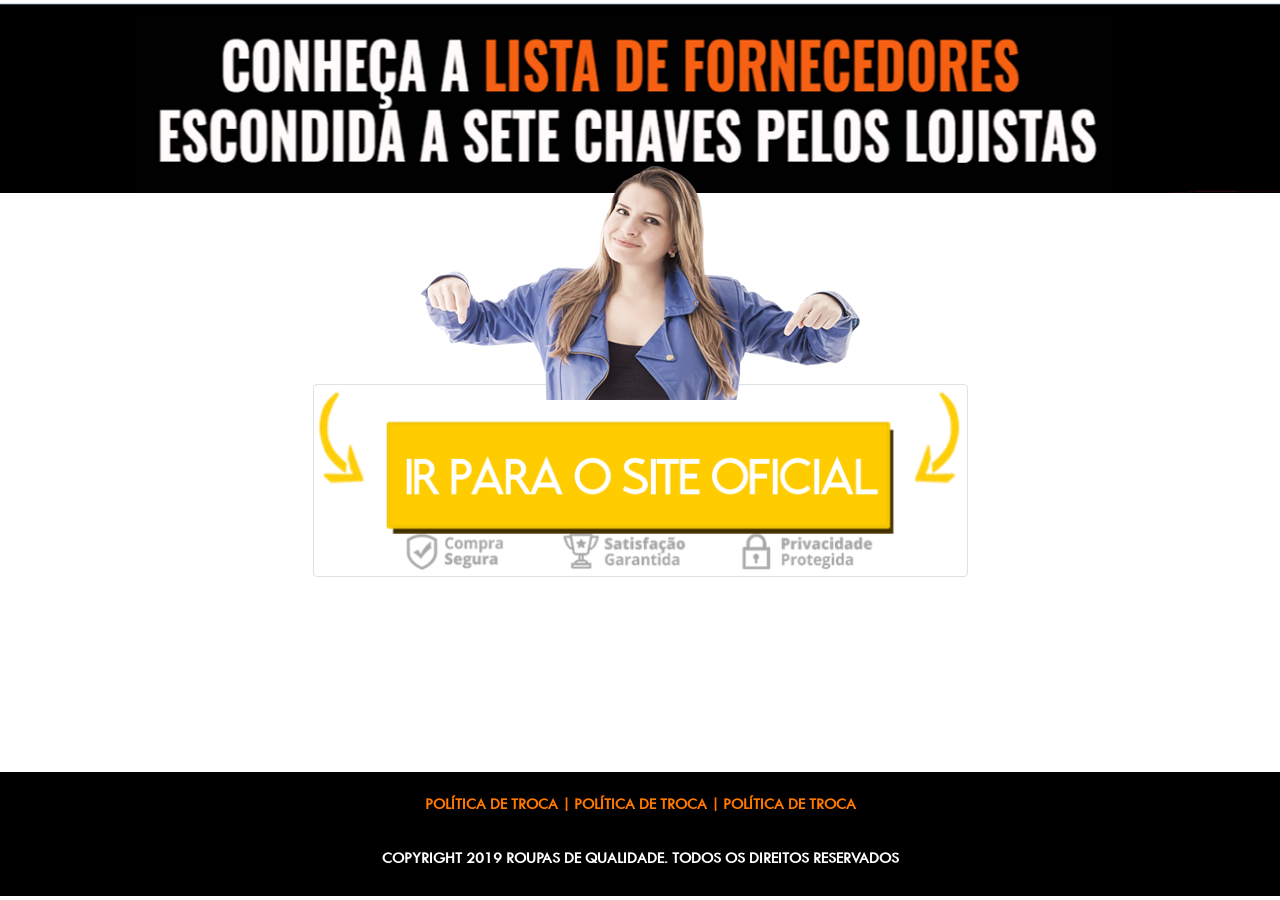
<file: index.html>
﻿

<!doctype html>
<html lang="pt-br">
<head>
<meta charset="UTF-8">
<meta name="viewport" content="width=device-width, user-scalable=no, initial-scale=1.0, maximum-scale=1.0, minimum-scale=1.0">
<meta http-equiv="X-UA-Compatible" content="ie=edge">
<title>ROUPAS DE QUALIDADE</title>
<link rel="shortcut icon" href="images/favicon.png">
<link rel="stylesheet" href="https://stackpath.bootstrapcdn.com/bootstrap/4.3.1/css/bootstrap.min.css" integrity="sha384-ggOyR0iXCbMQv3Xipma34MD+dH/1fQ784/j6cY/iJTQUOhcWr7x9JvoRxT2MZw1T" crossorigin="anonymous">
<script src="https://stackpath.bootstrapcdn.com/bootstrap/4.3.1/js/bootstrap.min.js" integrity="sha384-JjSmVgyd0p3pXB1rRibZUAYoIIy6OrQ6VrjIEaFf/nJGzIxFDsf4x0xIM+B07jRM" crossorigin="anonymous"></script>
<link href="https://vjs.zencdn.net/7.6.0/video-js.css" rel="stylesheet">
<link rel="stylesheet" href="css/all.min.css">
<link href="https://fonts.googleapis.com/css?family=Archivo+Black&display=swap" rel="stylesheet">
<link rel="stylesheet" href="style.css">



</head>


<div class="container-fluid">
<div class="row">
<div class="col-md-12 text-center topo"> <a href="http://bit.ly/2PS18r4"><img src="images/logo.png" alt="" class="img-fluid "></a>
</div>
</div>


<div class="row">
<div class="col text-center font-bold contador-estoque-text"></div>
</div>
<div class="row justify-content-center"></div>
</div>
</div>
</div>

<div id="block-14" class="wow fadeIn">
<div class="container">
<h2 class="block-title wow fadeInUp"><a href="http://bit.ly/2PS18r4" target="_self"><img src="images/botao-compra-mangueira-magica-site-oficial.png" width="655" height="186" class="img-thumbnail"></a></h2>
<div class="questions"></div>
</div>
</div>
</div>
<footer class="bg-black">
<div class="container">
<div class="row justify-content-center">
<div class="col-sm-12 col-md-10 col-lg-8 align-self-center text-dourado text-center">
<a href="">POLÍTICA DE TROCA</a> |
<a href="">POLÍTICA DE TROCA</a> |
<a href="">POLÍTICA DE TROCA</a>
</div>
</div>
<div class="row">
<div class="col text-center copyright">
<p>COPYRIGHT 2019 ROUPAS DE QUALIDADE. TODOS OS DIREITOS RESERVADOS</p>
</div>
</div>
</div>
</footer>
<script src="https://code.jquery.com/jquery-3.3.1.min.js"></script>
<script src="https://cdnjs.cloudflare.com/ajax/libs/popper.js/1.14.7/umd/popper.min.js" integrity="sha384-UO2eT0CpHqdSJQ6hJty5KVphtPhzWj9WO1clHTMGa3JDZwrnQq4sF86dIHNDz0W1" crossorigin="anonymous"></script>
<script src="https://stackpath.bootstrapcdn.com/bootstrap/4.3.1/js/bootstrap.min.js" integrity="sha384-JjSmVgyd0p3pXB1rRibZUAYoIIy6OrQ6VrjIEaFf/nJGzIxFDsf4x0xIM+B07jRM" crossorigin="anonymous"></script>

<script src="https://vjs.zencdn.net/ie8/1.1.2/videojs-ie8.min.js"></script>
<script src='https://vjs.zencdn.net/7.6.0/video.js'></script>
<script src="js/contador.js"></script>
<script src="js/main.js"></script>
</body>
</html>
</file>
<file: style.css>
@font-face{font-family:tw cen mt;font-style:normal;font-weight:400;src:local('Tw Cen MT'),url('Tw%20Cen%20MT.woff') format('woff')}body{font-family:tw cen mt}.topo{background-image:url(images/bg-topo.png);background-size:cover;background-position:center;height:264px}.bg-red{background-color:red}.bg-black{background-color:#000}.bg-selo{background-color:#eeb587}.font-bold{font-weight:700}.blindagem{}.radius-10{-webkit-border-radius:10px;-moz-border-radius:10px;border-radius:10px}.text-amarelo{color:#f5ff01!important}.text-vermelho{color:red}.text-dourado{color:#fd7303}.box-cronometro{max-width:100px;padding:15px}.pontos-cronometro{color:red;font-size:50px;line-height:50px}.pontos-box{padding:0 10px}.cronometro-titulo-container{margin-top:20px}.text-cronometro{font-weight:700;color:#fff;margin-bottom:0}.box-container{margin:50px 0}.colkit{border:solid 3px;margin-bottom:20px}.colkit .titulo{color:#fff!important;font-weight:700;line-height:50px;margin:0}.colkit .porcent{font-weight:700;color:#fff;line-height:50px;padding:0 10px;font-size:30px}.colkit .list{font-weight:700}.colkit .list>li{list-style:none;font-size:18px}.box-quem-comprou{margin:50px 0 40px}.videos-box{margin-top:60px}.box-quem-comprou h2{font-size:56px;line-height:50px;color:#fd7303;font-weight:700;margin-bottom:0}.box-quem-comprou p{font-weight:700;font-size:22px}.text-estrela{color:#ff0}.video-container{margin:10px}.depoimentobox{}.depoimentobox h3{color:#fd7303;font-weight:700}.depoimentobox .estrelas{font-size:20px}.box-perguntas{margin-top:50px}.box-perguntas h2{font-size:42px;color:#fd7303;font-weight:700;margin-bottom:0;font-style:italic}.box-perguntas p{font-size:22px;font-weight:700;color:#fd7303}#perguntasFrequentesCollapse{margin-bottom:20px}#perguntasFrequentesCollapse .card{border:solid 1px #fd7303}#perguntasFrequentesCollapse .card-header{background-color:#fff;padding:5px 20px}#perguntasFrequentesCollapse .card-header h2 button{color:#000;font-size:.5em;font-weight:700;margin:0}#perguntasFrequentesCollapse .card-header h2 i{line-height:50px;font-size:25px}#perguntasFrequentesCollapse .collapse{border:solid 1px #fd7303}.box-garantia{margin-top:150px}.box-garantia img{margin-top:-100px}.texto-selo-garantia{padding:20px 10px}.preco{font-family:archivo black,sans-serif;font-size:17px;font-weight:900;font-style:italic;color:red;text-align:center}.preco b{display:inline-block;vertical-align:middle;font-size:54px;letter-spacing:-2px;line-height:1}.preco small{display:inline-block;vertical-align:top;font-size:30px;line-height:1;margin:15px 0 0}.preco sup{font-size:30px;display:inline-block;vertical-align:top;line-height:1;margin:21px 0 0 -8px}.economize{margin:5px 0 10px;font-size:18px;font-family:archivo black,sans-serif}.de-por{margin:20px 0 0;font-size:14px;font-family:archivo black,sans-serif}.parcele{margin-bottom:-15px;color:#b3b3b3;font-style:italic;font-weight:500}.contador-estoque-text{font-size:22px}.titulo-produto{font-size:1.3em;line-height:1em;font-family:archivo black,sans-serif;color:red;padding:15px 0}.listaProduto{margin-top:20px;padding:0}.listaProduto i{color:#15b816}.listaProduto b{font-family:archivo black,sans-serif;font-size:16px}#block-14 .container{padding:120px 0}#block-14 .block-title{padding:0;font-size:48px;font-weight:900;font-style:italic;color:#ff9700;line-height:1.1;text-align:center;margin:0 0 35px}#block-14 .questions{display:flex;padding:0 50px;justify-content:center}#block-14 .questions .col{width:50%;max-width:50%;min-width:50%;padding:0 10px}#block-14 .questions .item{font-size:20px;font-style:italic;color:#565656;border:3px solid #d2d2d2;margin:0 0 20px;border-radius:3px}#block-14 .questions .item .answer{display:flex;align-items:center;justify-content:space-between;position:relative;padding:15px 20px;cursor:pointer}#block-14 .questions .item .answer:after{content:'';background:url([data-uri]);width:10px;height:6px;margin:0 0 0 15px;transition:transform .3s}#block-14 .questions .item.active .answer:after{transform:rotate(-180deg);transition:transform .3s}#block-14 .questions .item .question{display:none;padding:0 20px 20px;font-size:18px;color:#999}footer{margin-top:40px;padding:20px 0 10px;font-weight:700}footer a{color:#ff7900;font-weight:700}footer a:hover{color:#ff7900}footer .copyright{color:#fff;font-size:16px;padding:30px 0 0}.pulse{animation:pulse .7s infinite;margin:0 auto;display:table;animation-direction:alternate;-webkit-animation-name:pulse;animation-name:pulse}@-webkit-keyframes pulse{0%{-webkit-transform:scale(1)}100%{-webkit-transform:scale(1.1)}}@keyframes pulse{0%{transform:scale(1)}100%{transform:scale(1.1)}}@media(max-width:991px){#block-14 .container{padding:80px 0 100px}#block-14 .block-title{font-size:38px}#block-14 .questions{padding:0;flex-wrap:wrap}#block-14 .questions .col{width:100%;max-width:100%;min-width:100%;padding:0}#block-14 .questions .item{font-size:18px}#block-14 .questions .item .question{font-size:16px}}@media(max-width:575.98px){.box-quem-comprou h2{font-size:40px;line-height:36px}.box-quem-comprou p{font-size:18px;line-height:15px;margin-top:15px}.texto-selo-garantia{font-size:20px}.box-perguntas h2{font-size:30px}.box-perguntas p{font-size:18px;font-weight:700;line-height:18px;margin-top:10px}#perguntasFrequentesCollapse .card-header h2 button{color:#000;font-size:.6em;font-weight:700;margin:0;text-align:left}.topo img{margin-top:10%}}
</file>
